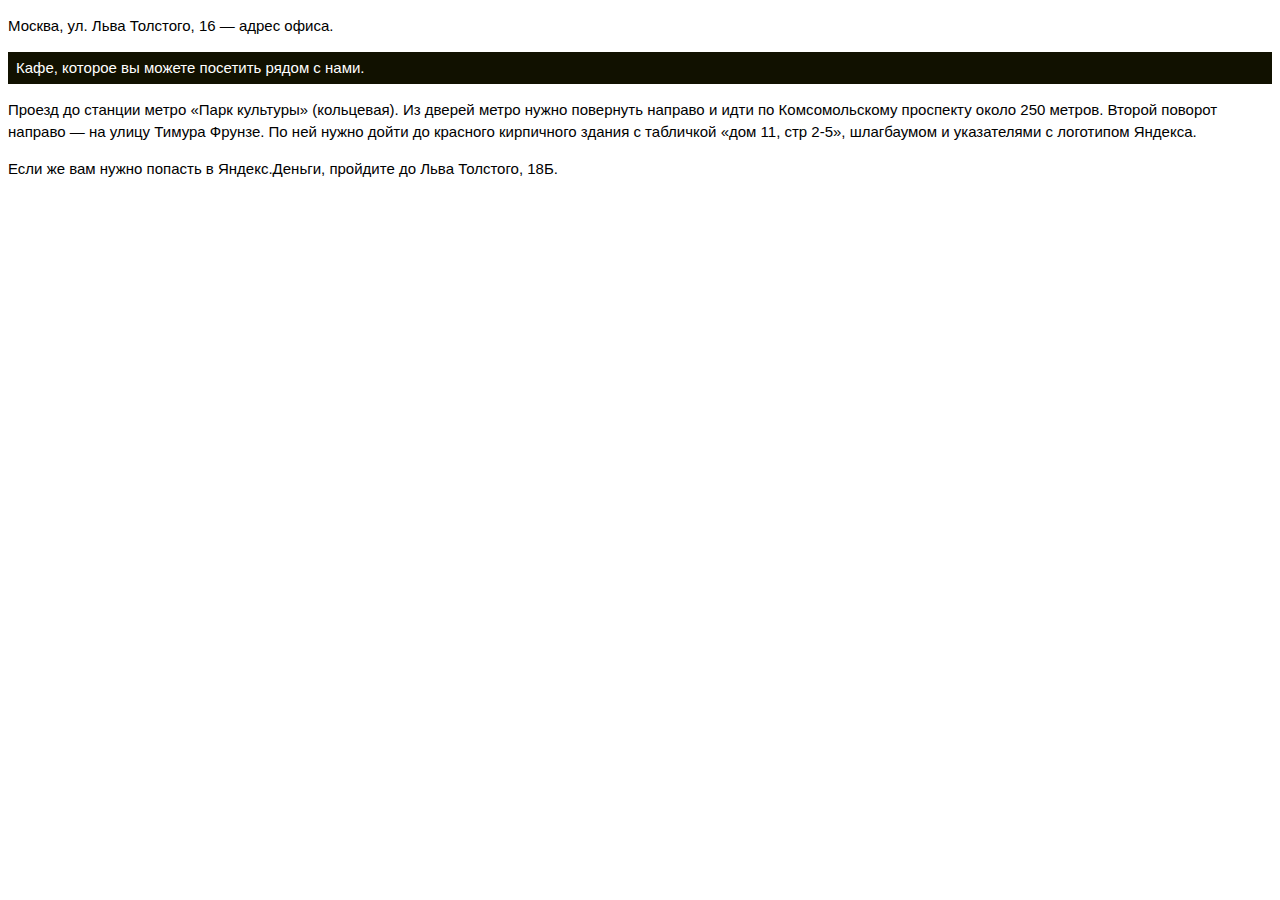
<file: index.html>
<!DOCTYPE html>
<html>
<head>
    <title>Геоссылка</title>
    <meta http-equiv="Content-Type" content="text/html; charset=utf-8"/>
    <!--
        Чтобы добавить на страницу геоссылку, необходимо загрузить код API с модулем Geolink.

        Укажите свой API-ключ. Тестовый ключ НЕ БУДЕТ работать на других сайтах.
        Получить ключ можно в Кабинете разработчика: https://developer.tech.yandex.ru/keys/
    -->
    <script src="https://api-maps.yandex.ru/2.1/?load=Geolink&amp;lang=ru_RU&amp;apikey=<6d761d0b-b3ff-4ee9-a1d2-e9c459aa7999>" type="text/javascript"></script>
    <style type="text/css">
        #whiteText {
            background-color: #110;
            color: white;
            padding: 5px 0px 5px 8px;
        }

        #box {
            width: 100%;
            height: 100%;
            padding: 0;
            margin: 0;
            font-family: Arial, sans-serif;
            font-size: 15px;
            line-height: 22px;
        }
    </style>
</head>
<body>
<div id="box">
    <!-- Чтобы добавить на страницу геоссылку, необходимо обернуть нужный текст в HTML-элемент с CSS-классом «ymaps-geolink»
    и загрузить код API с модулем Geolink.-->
    <p><span class="ymaps-geolink">Москва, ул. Льва Толстого, 16</span> — адрес офиса.</p>

    <!-- Геоссылке могут быть заданы различные параметры: область поиска объекта (data-bounds), тип объекта (data-type),
        поясняющий текст, который будет отображен в шапке всплывающего окна (data-description). -->
    <p id="whiteText">
        <span class="ymaps-geolink" data-bounds="[[55.73333783240489,37.586741441564136],
        [55.73433517114847,37.59017466910319]]" data-type="biz">Кафе</span>, которое вы можете посетить рядом с нами.
    </p>
    <p>Проезд до станции метро «Парк культуры» (кольцевая). Из дверей метро нужно повернуть направо и идти по
        Комсомольскому проспекту около 250 метров.
        Второй поворот направо — на улицу Тимура Фрунзе. По ней нужно дойти до красного кирпичного здания с табличкой
        «дом 11, стр 2-5», шлагбаумом и указателями с логотипом Яндекса.</p>
    <p>Если же вам нужно попасть в Яндекс.Деньги, пройдите до <span class="ymaps-geolink" data-bounds="[[55.63333783240489,37.486741441564136],
        [55.75433517114847,37.69017466910319]]" data-type="geo">Льва Толстого, 18Б</span>.</p>
</div>
</body>
</html>
</file>
